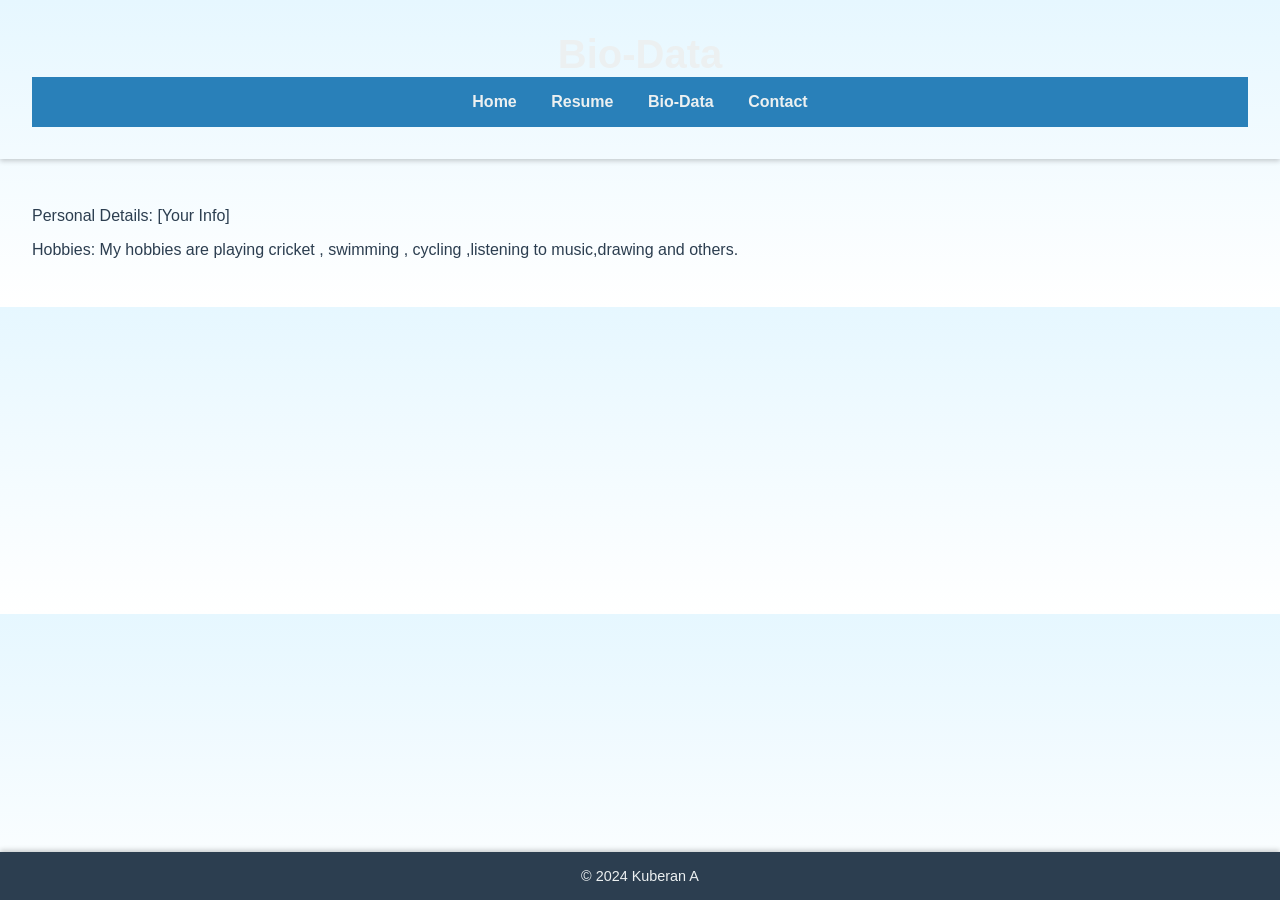
<file: bio-data.html>
<!DOCTYPE html>
<html lang="en">
<head>
  <meta charset="UTF-8">
  <meta name="viewport" content="width=device-width, initial-scale=1.0">
  <title>Bio-Data</title>
  <link rel="stylesheet" href="styles.css">
</head>
<body>
  <header>
    <h1>Bio-Data</h1>
    <nav>
      <a href="index.html">Home</a>
      <a href="resume.html">Resume</a>
      <a href="bio-data.html">Bio-Data</a>
      <a href="contact.html">Contact</a>
    </nav>
  </header>
  <main>
    <p>Personal Details: [Your Info]</p>
    <p>Hobbies: My hobbies are playing cricket , swimming , cycling ,listening to music,drawing and others.</p>
  </main>
  <footer>
    <p>&copy; 2024 Kuberan A</p>
  </footer>
</body>
</html>
</file>
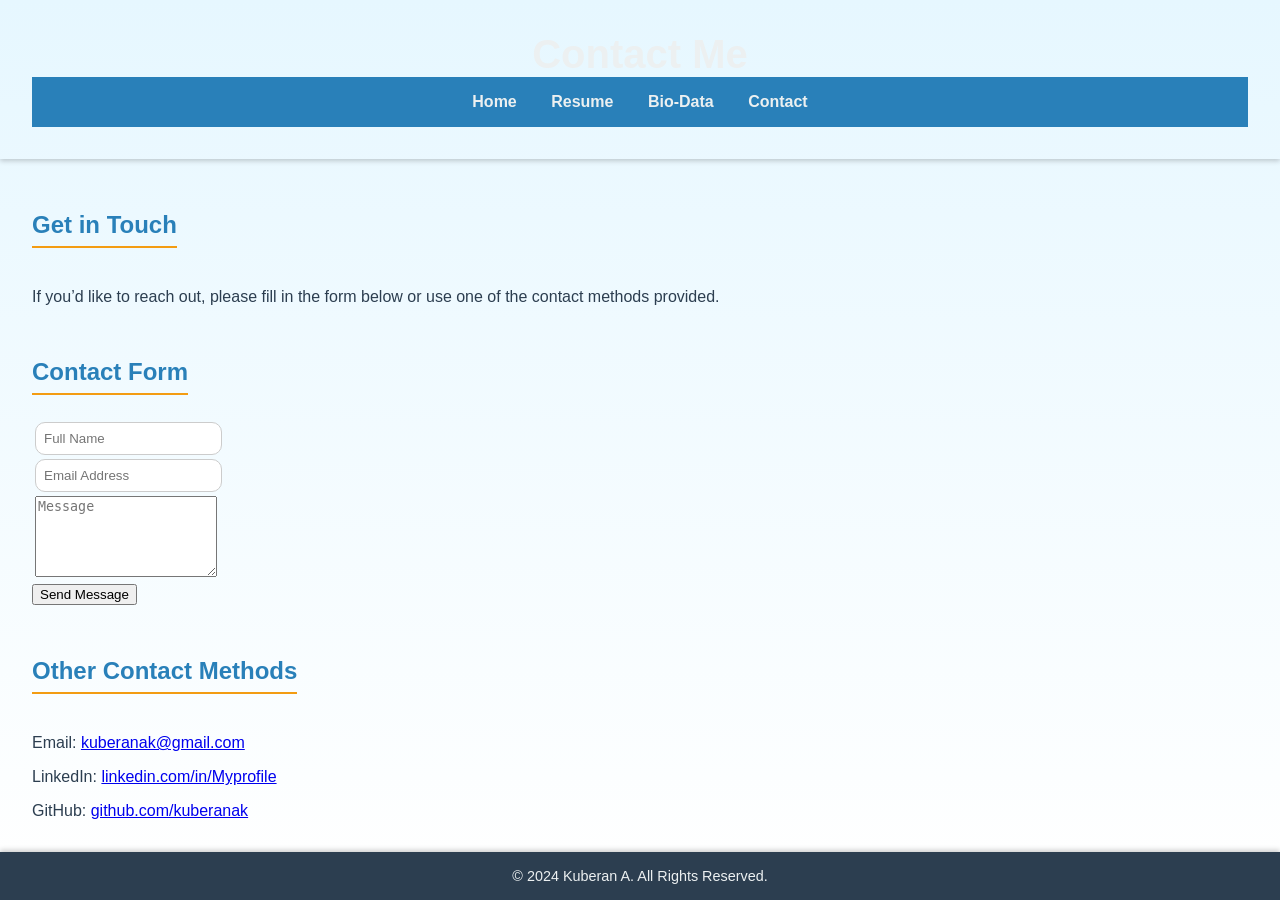
<file: contact.html>
<!DOCTYPE html>
<html lang="en">
<head>
    <meta charset="UTF-8">
    <meta name="viewport" content="width=device-width, initial-scale=1.0">
    <title>Contact</title>
    <link rel="stylesheet" href="styles.css">
    <style>
        input{
            padding: 8px;
            border: 1px solid #ccc;
            border-radius:10px;
        }
    </style>
</head>
<body>
    <header>
        <h1>Contact Me</h1>
        <nav>
            <a href="index.html">Home</a>
            <a href="resume.html">Resume</a>
            <a href="bio-data.html">Bio-Data</a>
            <a href="contact.html">Contact</a>
        </nav>
    </header>

    <main>
        <section>
            <h2>Get in Touch</h2>
            <p>If you’d like to reach out, please fill in the form below or use one of the contact methods provided.</p>
        </section>

        <section>
            <h2>Contact Form</h2>
            <form action="#" method="post">
                <table>
                    <tr><td>
                <input type="text" id="name" name="name" placeholder="Full Name" required>
                </td></tr>
                <tr><td>
                <input type="email" id="email" name="email" placeholder="Email Address" required>
                </td></tr>
                <tr><td>
                <textarea id="message" name="message" rows="5" placeholder="Message" required></textarea>
                </td></tr>
                </table>
                <button type="submit">Send Message</button>
            </form>
        </section>

        <section>
            <h2>Other Contact Methods</h2>
            <p>Email: <a href="mailto:kuberanak@gmail.com">kuberanak@gmail.com</a></p>
            <p>LinkedIn: <a href="https://www.linkedin.com/in/yourprofile" target="_blank">linkedin.com/in/Myprofile</a></p>
            <p>GitHub: <a href="https://github.com/kuberanak" target="_blank">github.com/kuberanak</a></p>
        </section>
    </main>

    <footer>
        <p>&copy; 2024 Kuberan A. All Rights Reserved.</p>
    </footer>
</body>
</html>
</file>
<file: styles.css>
body {
  font-family: Arial, sans-serif;
  margin: 0;
  padding: 0;
  background: linear-gradient(to bottom, #e6f7ff, #ffffff);
  color: #2c3e50;
}

header {
  background: url('https://via.placeholder.com/1920x400') no-repeat center center/cover;
  color: #ecf0f1;
  padding: 2em;
  text-align: center;
  box-shadow: 0 2px 5px rgba(0, 0, 0, 0.2);
}

header h1 {
  margin: 0;
  font-size: 2.5em;
}

header p {
  font-size: 1.2em;
}

nav {
  background: #2980b9;
  padding: 1em 0;
  text-align: center;
}

nav a {
  color: #ecf0f1;
  margin: 0 15px;
  text-decoration: none;
  font-size: 1em;
  font-weight: bold;
  transition: color 0.3s;
}

nav a:hover {
  color: #f39c12;
}

main {
  padding: 2em;
}

main h2 {
  border-bottom: 2px solid #f39c12;
  display: inline-block;
  padding-bottom: 0.3em;
  margin-bottom: 1em;
  color: #2980b9;
}

footer {
  background: #2c3e50;
  color: #ecf0f1;
  text-align: center;
  padding: 1em 0;
  position: fixed;
  width: 100%;
  bottom: 0;
  box-shadow: 0 -2px 5px rgba(0, 0, 0, 0.2);
}

footer p {
  margin: 0;
  font-size: 0.9em;
}

/* Section Styles */
section {
  margin-bottom: 2em;
}

img{
  height: 300px;
  width: 250px;
  justify-self: right;
}

ul {
  list-style-type: disc;
  padding-left: 20px;
}

li {
  margin-bottom: 0.5em;
}

/* Image Placeholder */
header {
  background-image: url('https://via.placeholder.com/1920x400');
  background-size: cover;
  background-position: center;
}
</file>
